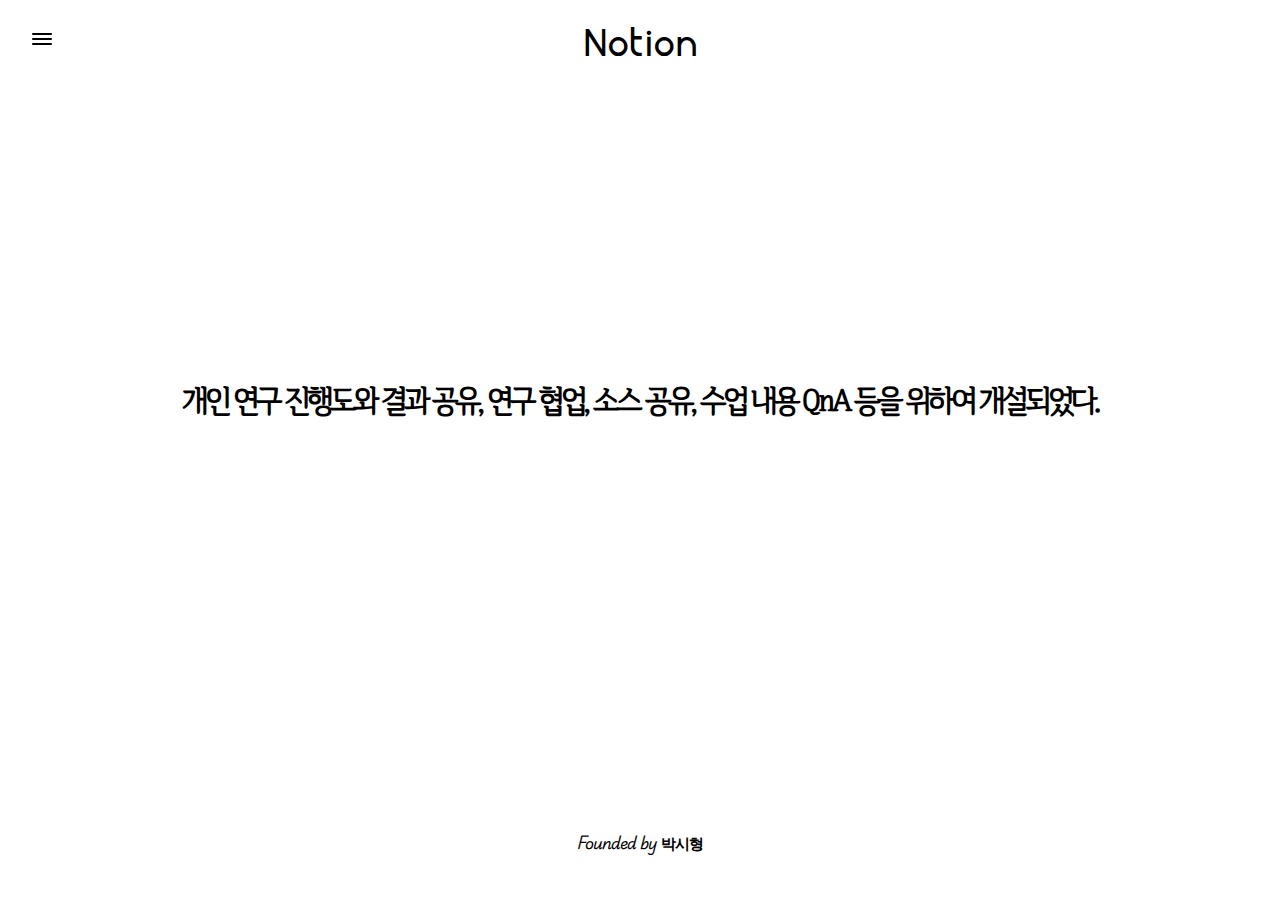
<file: index.html>
<!DOCTYPE html>
<html lang="en">
<head>
    <meta charset="UTF-8">
    <meta name="viewport" content="width=device-width, initial-scale=1.0">
    <link rel="stylesheet" href="tion.css">
    <link rel="preconnect" href="https://fonts.googleapis.com">
    <link rel="preconnect" href="https://fonts.gstatic.com" crossorigin>
    <link href="https://fonts.googleapis.com/css2?family=Spectral:ital,wght@0,200;0,300;0,400;0,500;0,600;0,700;0,800;1,200;1,300;1,400;1,500;1,600;1,700;1,800&display=swap" rel="stylesheet">
    <link href="https://fonts.googleapis.com/css2?family=Spectral:ital,wght@0,200;0,300;0,400;0,500;0,600;0,700;0,800;1,200;1,300;1,400;1,500;1,600;1,700;1,800&family=Yrsa:ital,wght@0,300..700;1,300..700&display=swap" rel="stylesheet">
    <link href="https://fonts.googleapis.com/css2?family=Playwrite+IS:wght@100..400&display=swap" rel="stylesheet">

    
    <title>Document</title>
</head>
<body>



   

    <div class="menu_icon_box">
            <div class="line1"></div>
            <div class="line2"></div>
            <div class="line3"></div>
    </div>


        

    <div class="box">
        <nav>
            <ul class="box-text">

    
                <li><a href="https://leseunivers.github.io/A-propagator-intr.github.io/">Who we are</a></li>
                <li><a href="https://www.notion.so/ajou-a-propagator/bdd42975463541a7b4cb41f9faf2f6dd?pvs=4" class="Notion">Notion</a></li>
                <li><a href="https://discord.gg/MjHdhjVg" class="Discord">Discord</a></li>
            

            </ul>
        </nav>
    </div>


    

    <h1> 
        <a href="https://www.notion.so/ajou-a-propagator/bdd42975463541a7b4cb41f9faf2f6dd?pvs=4">
            Notion 
        </a>
    </h1>

    <div>

        <h2>
            개인 연구 진행도와 결과 공유, 연구 협업, 소스 공유, 수업 내용 QnA 등을 위하여 개설되었다.
        </h2>
        
    </div>

    

    <h2 class="founder">
        Founded by 박시형
    </h2>

    

    <script>
        let menu_icon_box = document.querySelector(".menu_icon_box");
        let box = document.querySelector(".box");



        menu_icon_box.onclick = function() {
            menu_icon_box.classList.toggle("active");
            box.classList.toggle("active");
        }

        document.onclick = function(e) {
            if (!menu_icon_box.contains(e.target) && !box.contains(e.target)) {
                menu_icon_box.classList.remove("active");
            box.classList.remove("active");
            }
        }
    </script>
</body>
</html>
</file>
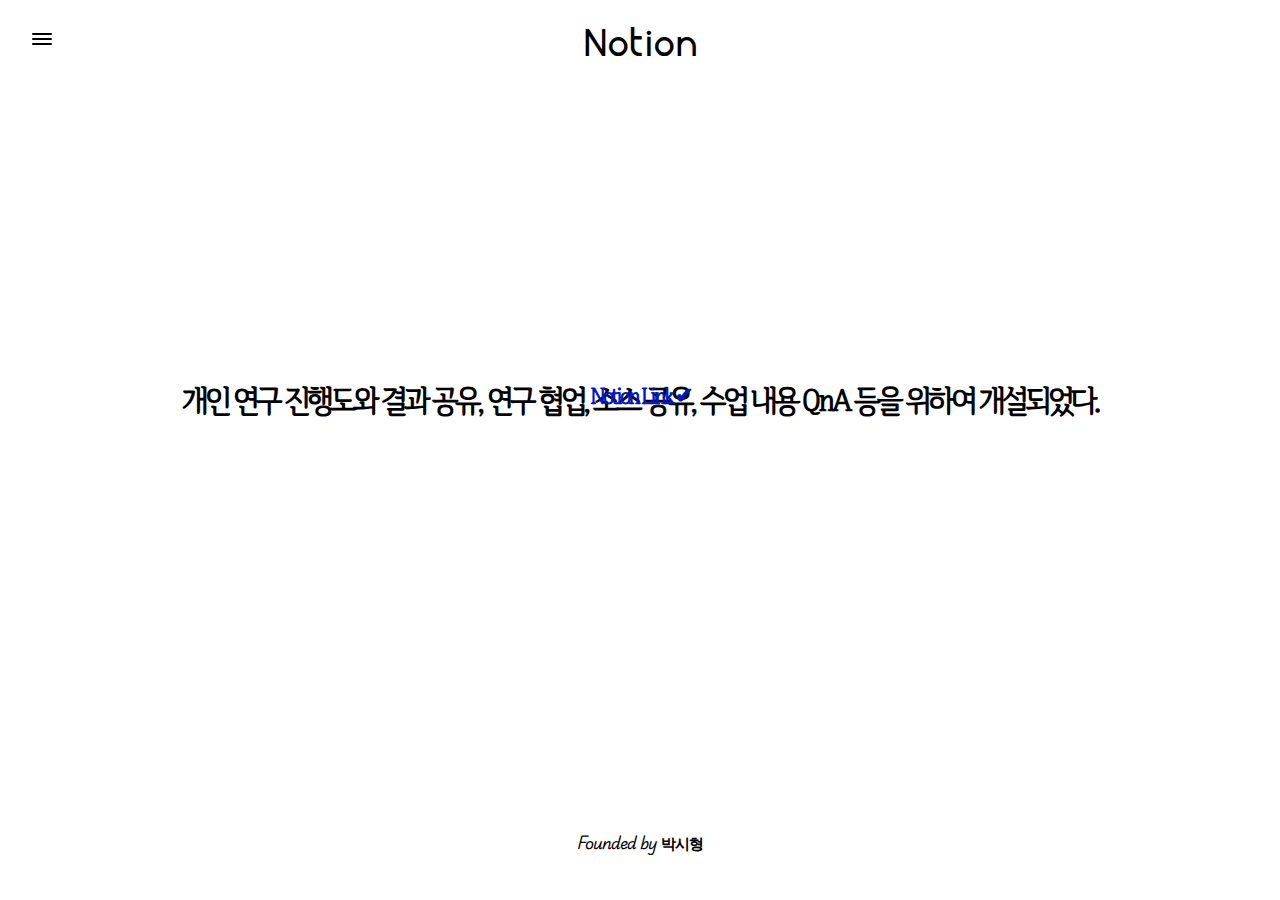
<file: tion.html>
<!DOCTYPE html>
<html lang="en">
<head>
    <meta charset="UTF-8">
    <meta name="viewport" content="width=device-width, initial-scale=1.0">
    <link rel="stylesheet" href="tion.css">
    <link rel="preconnect" href="https://fonts.googleapis.com">
    <link rel="preconnect" href="https://fonts.gstatic.com" crossorigin>
    <link href="https://fonts.googleapis.com/css2?family=Spectral:ital,wght@0,200;0,300;0,400;0,500;0,600;0,700;0,800;1,200;1,300;1,400;1,500;1,600;1,700;1,800&display=swap" rel="stylesheet">
    <link href="https://fonts.googleapis.com/css2?family=Spectral:ital,wght@0,200;0,300;0,400;0,500;0,600;0,700;0,800;1,200;1,300;1,400;1,500;1,600;1,700;1,800&family=Yrsa:ital,wght@0,300..700;1,300..700&display=swap" rel="stylesheet">
    <link href="https://fonts.googleapis.com/css2?family=Playwrite+IS:wght@100..400&display=swap" rel="stylesheet">

    
    <title>Document</title>
</head>
<body>



   

    <div class="menu_icon_box">
            <div class="line1"></div>
            <div class="line2"></div>
            <div class="line3"></div>
    </div>


        

    <div class="box">
        <nav>
            <ul class="box-text">

    
                <li><a href="https://leseunivers.github.io/A-propagator-intr-github.io/">Who we are</a></li>
                <li><a href="https://www.notion.so/ajou-a-propagator/bdd42975463541a7b4cb41f9faf2f6dd?pvs=4" class="Notion">Notion</a></li>
                <li><a href="https://discord.gg/MjHdhjVg" class="Discord">Discord</a></li>
            

            </ul>
        </nav>
    </div>


    

    <h1> 
        <a href="https://www.notion.so/ajou-a-propagator/bdd42975463541a7b4cb41f9faf2f6dd?pvs=4">
            Notion 
        </a>
    </h1>

    <h2>
        개인 연구 진행도와 결과 공유, 연구 협업, 소스 공유, 수업 내용 QnA 등을 위하여 개설되었다.
    </h2>

    <h2 class="link">
        <a href="https://www.notion.so/ajou-a-propagator/bdd42975463541a7b4cb41f9faf2f6dd?pvs=4" class="link"> Notion Link ✔ </a>
    </h2>

    <h2 class="founder">
        Founded by 박시형
    </h2>

    

    <script>
        let menu_icon_box = document.querySelector(".menu_icon_box");
        let box = document.querySelector(".box");



        menu_icon_box.onclick = function() {
            menu_icon_box.classList.toggle("active");
            box.classList.toggle("active");
        }

        document.onclick = function(e) {
            if (!menu_icon_box.contains(e.target) && !box.contains(e.target)) {
                menu_icon_box.classList.remove("active");
            box.classList.remove("active");
            }
        }
    </script>
</body>
</html>
</file>
<file: tion.css>
* {
    padding: 0;
    margin: 0;
}

body {

    width: 100%;
    height: 100vh;

}

@font-face {
    font-family: "Ajou";
    src: url(AjouTTF.ttf)

}

@font-face {
    font-family: "Canela2";
    src: url(canela_bold.otf)
}

@font-face {
    font-family: "Iropke";
    src: url(IropkeBatangM.otf)
}


.box {

    width: fit-content;
    height: 100vh;
    background-color: rgb(255, 255, 255);
    position: absolute;
    text-align: left;
    z-index: 1;
    opacity: 0;
    left: -500px;
    pointer-events: none;
    transition: 0.3s;

}


.active.box {
    opacity: 1;
    left: 0px;
    pointer-events: visible;
}


.menu_icon_box {

    z-index: 2;
    width: fit-content;
    height: auto;
    background-color: white;
    margin: 30px;
    position: absolute;
    border-radius: 4px;
    cursor: pointer;
}

.line1, .line2, .line3 {
    width: 20px;
    height: 2px;
    margin: 3px 2px;
    background-color: black;
    border-radius: 30px;
}

.active .line1 {
    transform: translate(0px, 5px)rotate(45deg);
}
.active .line2 {
    opacity: 0;
}
.active .line3 {
    transform: translate(0px, -5px)rotate(-45deg);
}

nav {
    padding-top: 100px;
}

nav ul {
    margin: 0px 30px;
}

nav ul li {
    list-style: none;
    margin-bottom: 30px;
    transition: 0.3s;
}

nav ul li:hover {
    background-color: antiquewhite;
    border-radius: 8px;
}

nav ul li a {
    color: black;
    padding: 10px 20px;
    display: block;
    
}

.box-text {

    font-family: "Ajou";
    font-size: 1.7vmax;
    letter-spacing: -0.5px;
}


h1 {

    padding-top: 3cqh;
    width: 100%;
    text-align: center;
    justify-content: center;
    word-spacing: normal;
    font-family: "Canela", "Canela2";
    font-size: 3vmax;

} 


h2 {

    text-align: center;
    justify-content: center;
    word-spacing: normal;
    font-family: "Iropke";
    position: absolute;
    width: 100%;
    margin-top: 35vh;
    letter-spacing: -2.97px;
    font-size: 2.3vmax;
    

}

.link {
    font-size: 1.7vmax;
    color: rgb(0, 23, 194);
}



.founder {
    font-size: 1.2vmax;
    bottom: 5vh;
    font-family: "PlayWrite IS";
    letter-spacing: -1px;
}




h3 {

    font-family: "Ajou";
    text-align: center;
    word-spacing: normal;
    font-size: 1.3vmax;
    position: absolute;
    bottom: 49vh;
    width: 100%;

}


a {
    text-decoration: none;
    color: black;
}
</file>
